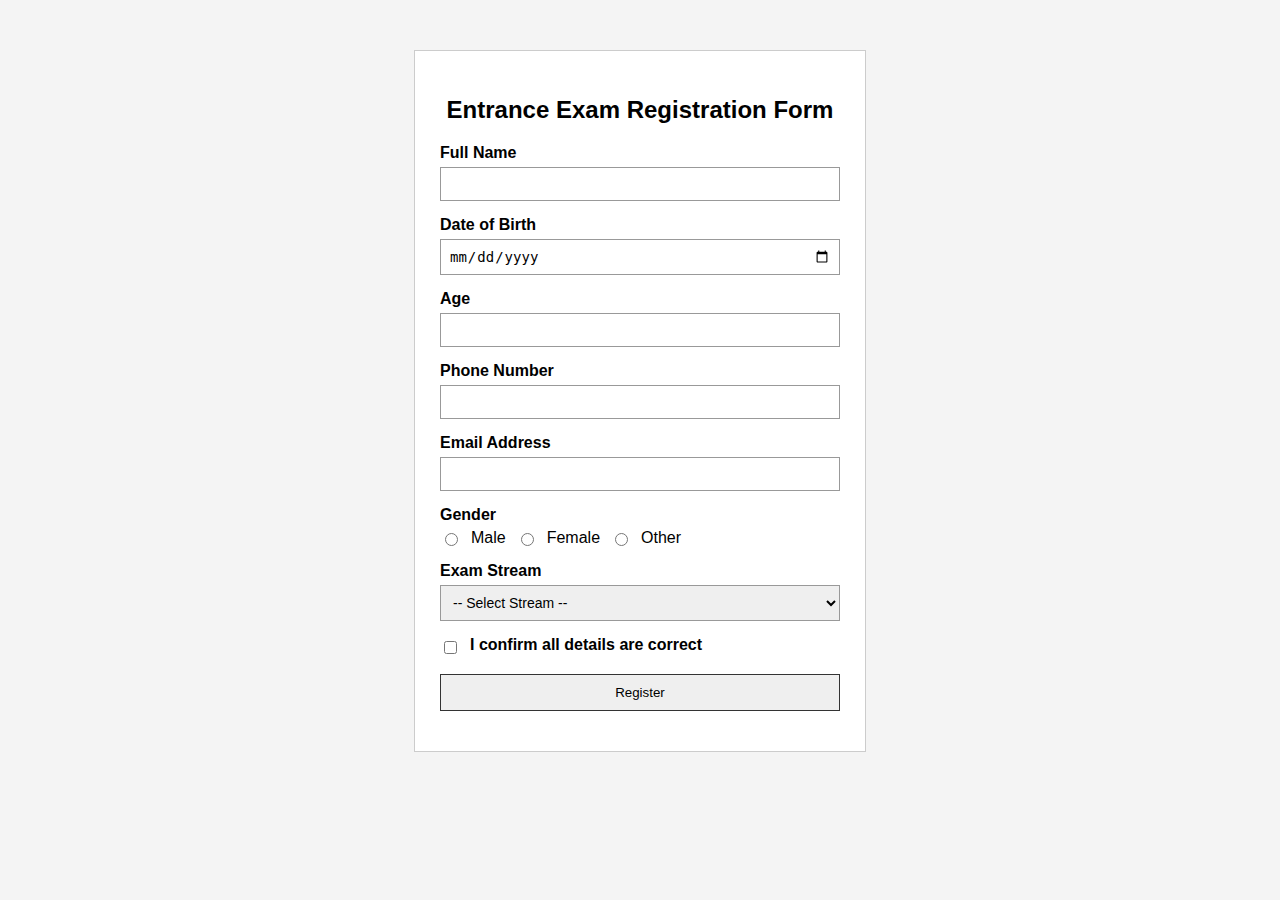
<file: index.html>
<!DOCTYPE html>
<html>
<head>
    <title>Entrance Exam Registration</title>
    <link rel="stylesheet" href="style.css">
</head>
<body>

    <div class="container">
        <h2>Entrance Exam Registration Form</h2>

        <form id="registrationForm">

            <div class="form-group">
                <label>Full Name</label>
                <input type="text" id="fullname">
            </div>

            <div class="form-group">
                <label>Date of Birth</label>
                <input type="date" id="dob">
            </div>

            <div class="form-group">
                <label>Age</label>
                <input type="number" id="age">
            </div>

            <div class="form-group">
                <label>Phone Number</label>
                <input type="text" id="phone">
            </div>

            <div class="form-group">
                <label>Email Address</label>
                <input type="text" id="email">
            </div>

            <div class="form-group">
                <label>Gender</label>
                <div class="inline">
                    <input type="radio" name="gender" value="Male"> Male
                    <input type="radio" name="gender" value="Female"> Female
                    <input type="radio" name="gender" value="Other"> Other
                </div>
            </div>

            <div class="form-group">
                <label>Exam Stream</label>
                <select id="stream">
                    <option value="">-- Select Stream --</option>
                    <option value="Science">Science</option>
                    <option value="Management">Management</option>
                    <option value="Arts">Arts</option>
                </select>
            </div>

            <div class="form-group checkbox-group">
                <input type="checkbox" id="agree">
                <label for="agree">I confirm all details are correct</label>
            </div>

            <div class="form-group">
                <button type="submit">Register</button>
            </div>

        </form>
    </div>

    <script src="script.js"></script>

</body>
</html>
</file>
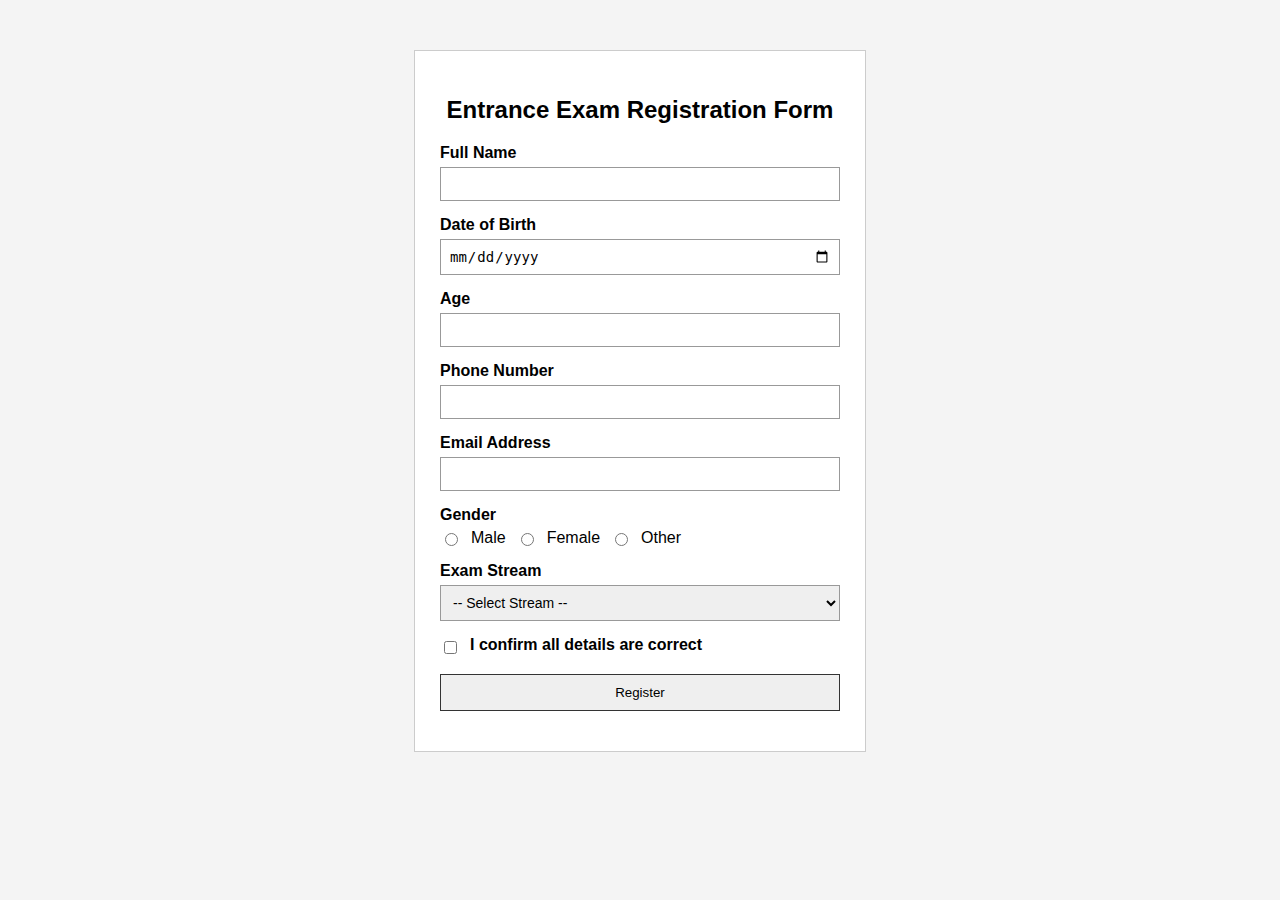
<file: Entrance registration form/EER.html>
<!DOCTYPE html>
<html>
<head>
    <title>Entrance Exam Registration</title>
    <link rel="stylesheet" href="EER.css">
</head>
<body>

    <div class="container">
        <h2>Entrance Exam Registration Form</h2>

        <form id="registrationForm">

            <div class="form-group">
                <label>Full Name</label>
                <input type="text" id="Dipika Khanal">
            </div>

            <div class="form-group">
                <label>Date of Birth</label>
                <input type="date" id="dob">
            </div>

            <div class="form-group">
                <label>Age</label>
                <input type="number" id="age">
            </div>

            <div class="form-group">
                <label>Phone Number</label>
                <input type="text" id="phone">
            </div>

            <div class="form-group">
                <label>Email Address</label>
                <input type="text" id="dipikakhanal626@gmail.com">
            </div>

            <div class="form-group">
                <label>Gender</label>
                <div class="inline">
                    <input type="radio" name="gender" value="Male"> Male
                    <input type="radio" name="gender" value="Female"> Female
                    <input type="radio" name="gender" value="Other"> Other
                </div>
            </div>

            <div class="form-group">
                <label>Exam Stream</label>
                <select id="stream">
                    <option value="">-- Select Stream --</option>
                    <option value="Science">Science</option>
                    <option value="Management">Management</option>
                    <option value="Arts">Arts</option>
                </select>
            </div>

            <div class="form-group checkbox-group">
                <input type="checkbox" id="agree">
                <label for="agree">I confirm all details are correct</label>
            </div>

            <div class="form-group">
                <button type="submit">Register</button>
            </div>

        </form>
    </div>

    <script src="EER.js"></script>

</body>
</html>
</file>
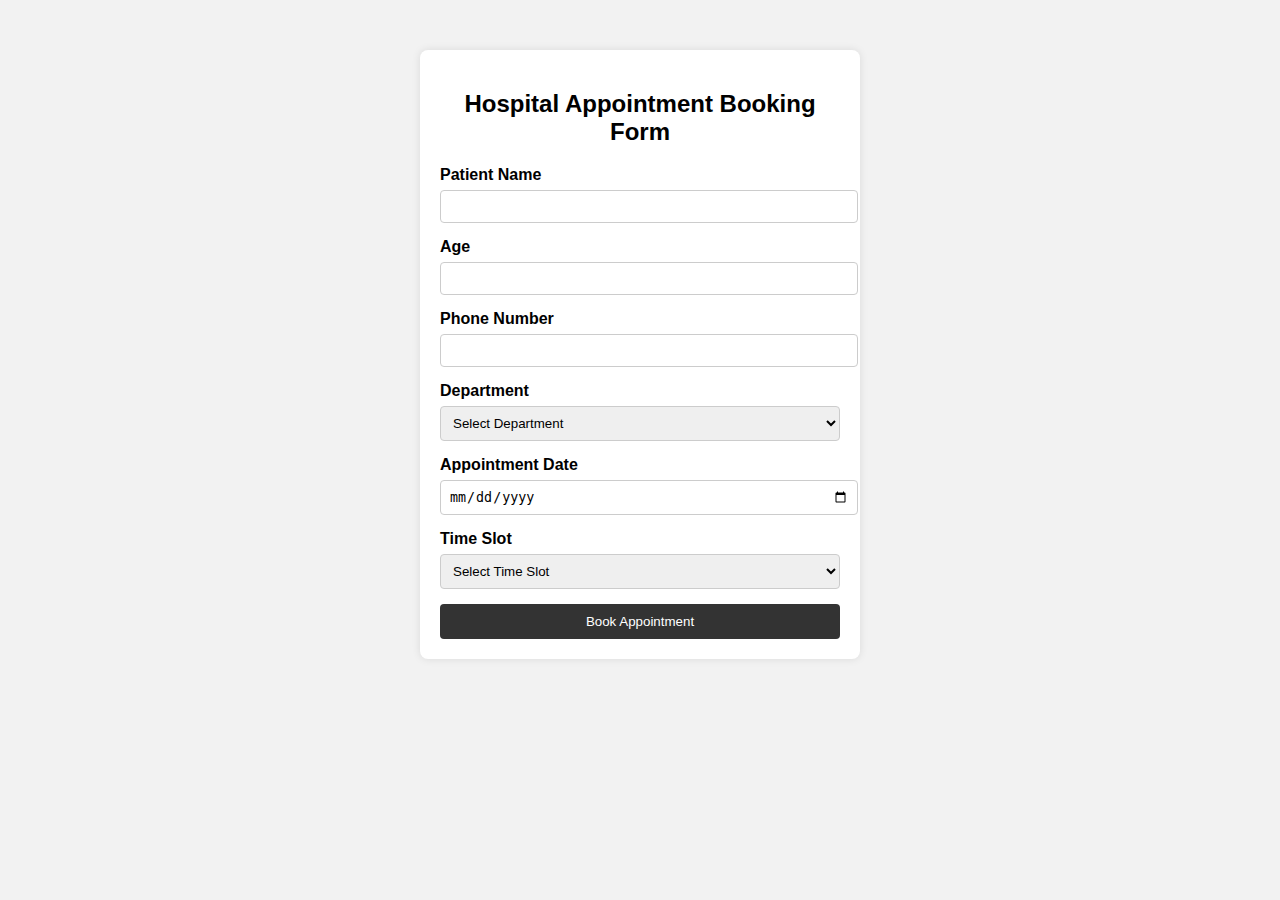
<file: Hospital Appointment Booking Form/HABF.html>
<!DOCTYPE html>
<html lang="en">
<head>
    <meta charset="UTF-8">
    <title>Hospital Appointment Booking</title>
    <link rel="stylesheet" href="HABF.css">
</head>
<body>

<div class="container">
    <h2>Hospital Appointment Booking Form</h2>

    <form id="appointmentForm">

        <label>Patient Name</label>
        <input type="text" id="DipikaKhanal">

        <label>Age</label>
        <input type="number" id="age">

        <label>Phone Number</label>
        <input type="text" id="phone">

        <label>Department</label>
        <select id="department">
            <option value="">Select Department</option>
            <option value="General Medicine">General Medicine</option>
            <option value="Cardiology">Cardiology</option>
            <option value="Orthopedics">Orthopedics</option>
            <option value="Pediatrics">Pediatrics</option>
        </select>

        <label>Appointment Date</label>
        <input type="date" id="date">

        <label>Time Slot</label>
        <select id="time">
            <option value="">Select Time Slot</option>
            <option value="10:00 AM">10:00 AM</option>
            <option value="12:00 PM">12:00 PM</option>
            <option value="2:00 PM">2:00 PM</option>
            <option value="4:00 PM">4:00 PM</option>
        </select>

        <button type="submit">Book Appointment</button>

    </form>
</div>

<script src="HABF.js"></script>
</body>
</html>
</file>
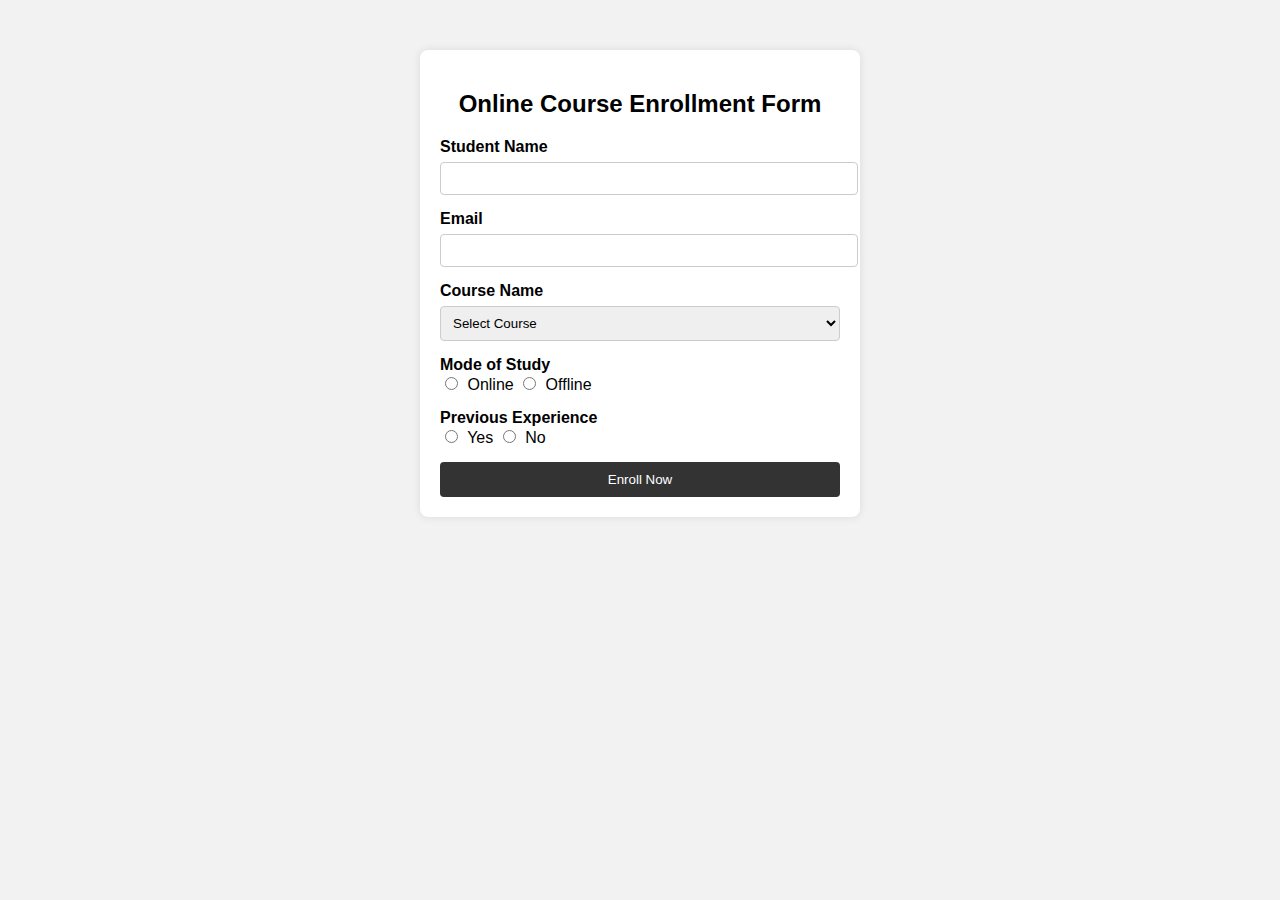
<file: Online Course Enrollment form/OCEF.html>
<!DOCTYPE html>
<html lang="en">
<head>
    <meta charset="UTF-8">
    <title>Online Course Enrollment</title>
    <link rel="stylesheet" href="OCEF.css">
</head>
<body>

<div class="container">
    <h2>Online Course Enrollment Form</h2>

    <form id="courseForm">

        <label>Student Name</label>
        <input type="text" id="Dipika Khanal">

        <label>Email</label>
        <input type="text" id="dipikakhanal626@gmail.com">

        <label>Course Name</label>
        <select id="course">
            <option value="">Select Course</option>
            <option value="Web Development">Web Development</option>
            <option value="Graphic Design">Graphic Design</option>
            <option value="Data Science">Data Science</option>
        </select>

        <label>Mode of Study</label>
        <div class="radio-group">
            <input type="radio" name="mode" value="Online"> Online
            <input type="radio" name="mode" value="Offline"> Offline
        </div>

        <label>Previous Experience</label>
        <div class="radio-group">
            <input type="radio" name="experience" value="Yes" id="expYes"> Yes
            <input type="radio" name="experience" value="No" id="expNo"> No
        </div>

        <div id="experienceDetails" style="display:none;">
            <label>Experience Details</label>
            <textarea id="details" rows="4"></textarea>
        </div>

        <button type="submit">Enroll Now</button>

    </form>
</div>

<script src="OCEF.js"></script>
</body>
</html>
</file>
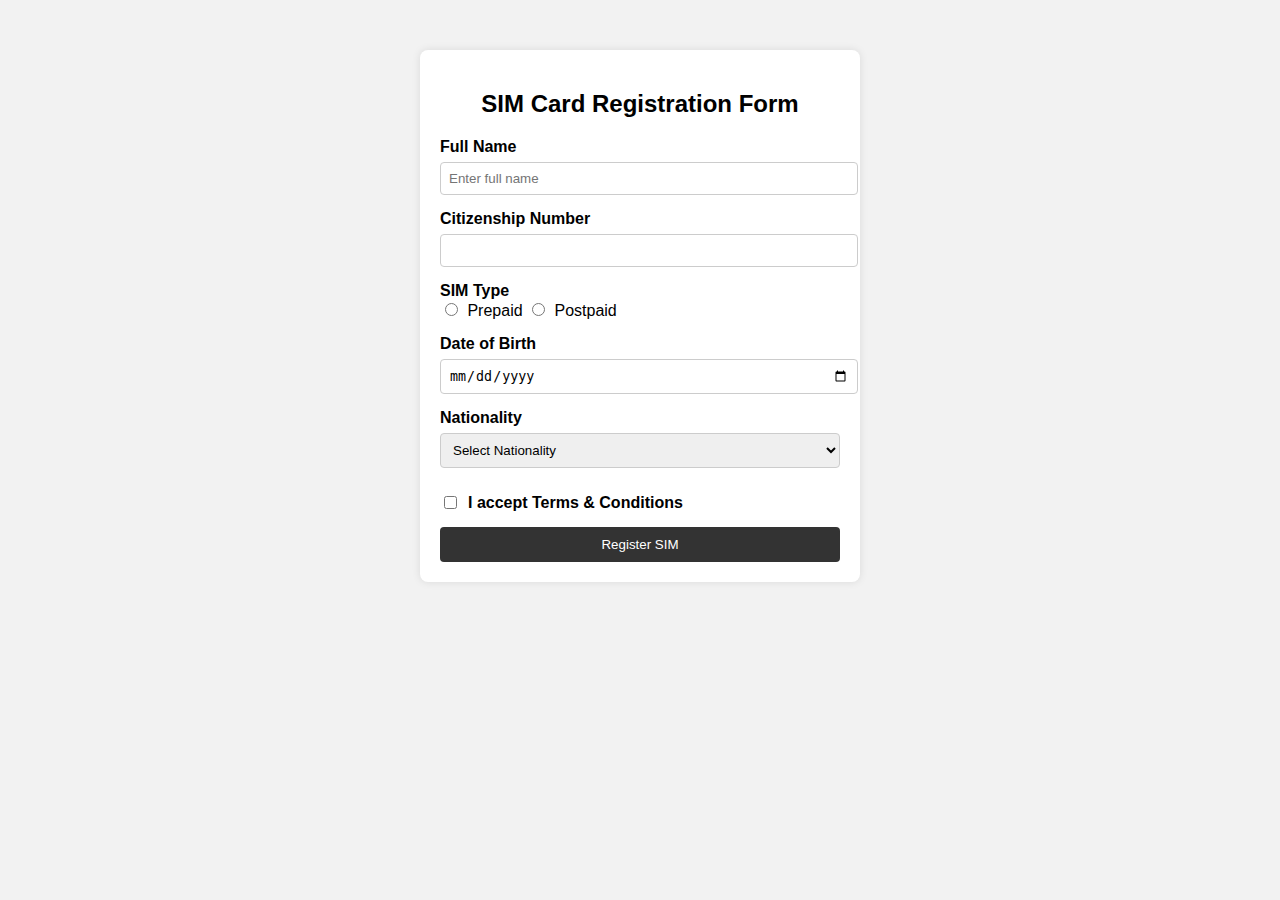
<file: Sim Card Registration form/SCRF.html>
<!DOCTYPE html>
<html lang="en">
<head>
    <meta charset="UTF-8">
    <title>SIM Card Registration Form</title>
    <link rel="stylesheet" href="SCRF.css">
</head>
<body>

<div class="container">
    <h2>SIM Card Registration Form</h2>

    <form id="simForm">

        <label>Full Name</label>
        <input type="text" id="fullname" name="fullname" placeholder="Enter full name">

        <label>Citizenship Number</label>
        <input type="text" id="citizenship">

        <label>SIM Type</label>
        <div class="radio-group">
            <input type="radio" name="simType" value="Prepaid"> Prepaid
            <input type="radio" name="simType" value="Postpaid"> Postpaid
        </div>

        <label>Date of Birth</label>
        <input type="date" id="dob">

        <label>Nationality</label>
        <select id="nationality">
            <option value="">Select Nationality</option>
            <option value="Nepali">Nepali</option>
            <option value="Indian">Indian</option>
            <option value="Other">Other</option>
        </select>

        <div class="checkbox-group">
            <input type="checkbox" id="terms">
            <label for="terms">I accept Terms & Conditions</label>
        </div>

        <button type="submit">Register SIM</button>

    </form>

    <div id="message" class="message-box"></div>
</div>

<script src="SCRF.js"></script>
</body>
</html>
</file>
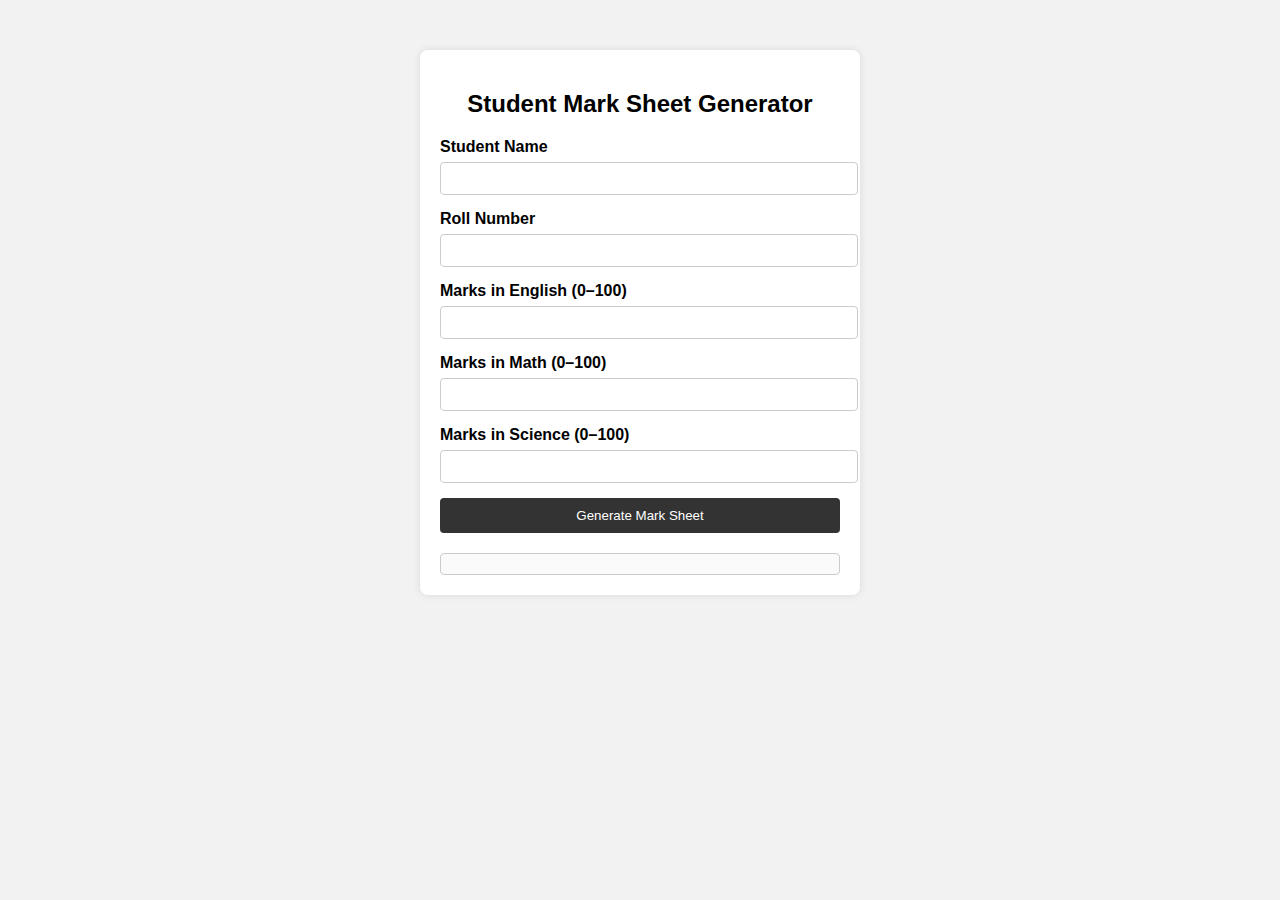
<file: Student Marksheet Generator/SMSG.html>
<!DOCTYPE html>
<html lang="en">
<head>
    <meta charset="UTF-8">
    <title>Student Mark Sheet Generator</title>
    <link rel="stylesheet" href="SMSG.css">
</head>
<body>

<div class="container">
    <h2>Student Mark Sheet Generator</h2>

    <form id="marksForm">
        
        <label>Student Name</label>
        <input type="text" id="Dipika Khanal">

        <label>Roll Number</label>
        <input type="number" id="roll">

        <label>Marks in English (0–100)</label>
        <input type="number" id="english">

        <label>Marks in Math (0–100)</label>
        <input type="number" id="math">

        <label>Marks in Science (0–100)</label>
        <input type="number" id="science">

        <button type="submit">Generate Mark Sheet</button>

    </form>

    <div id="result" class="result-box"></div>
</div>

<script src="SMSG.js"></script>
</body>
</html>
</file>
<file: style.css>
body {
    font-family: Arial, sans-serif;
    background-color: #f4f4f4;
}

.container {
    width: 400px;
    margin: 50px auto;
    padding: 25px;
    border: 1px solid #ccc;
    background: #ffffff;
}

h2 {
    text-align: center;
    margin-bottom: 20px;
}

.form-group {
    margin-bottom: 15px;
    display: flex;
    flex-direction: column;
}

label {
    margin-bottom: 5px;
    font-weight: bold;
}

input[type="text"],
input[type="number"],
input[type="date"],
select {
    padding: 8px;
    border: 1px solid #999;
    font-size: 14px;
}

.inline {
    display: flex;
    gap: 10px;
}

.checkbox-group {
    flex-direction: row;
    align-items: center;
    gap: 10px;
}

button {
    padding: 10px;
    border: 1px solid #333;
    cursor: pointer;
}
</file>
<file: Entrance registration form/EER.css>
body {
    font-family: Arial, sans-serif;
    background-color: #f4f4f4;
}

.container {
    width: 400px;
    margin: 50px auto;
    padding: 25px;
    border: 1px solid #ccc;
    background: #ffffff;
}

h2 {
    text-align: center;
    margin-bottom: 20px;
}

.form-group {
    margin-bottom: 15px;
    display: flex;
    flex-direction: column;
}

label {
    margin-bottom: 5px;
    font-weight: bold;
}

input[type="text"],
input[type="number"],
input[type="date"],
select {
    padding: 8px;
    border: 1px solid #999;
    font-size: 14px;
}

.inline {
    display: flex;
    gap: 10px;
}

.checkbox-group {
    flex-direction: row;
    align-items: center;
    gap: 10px;
}

button {
    padding: 10px;
    border: 1px solid #333;
    cursor: pointer;
}
</file>
<file: Hospital Appointment Booking Form/HABF.css>
body {
    font-family: Arial, sans-serif;
    background-color: #f2f2f2;
}

.container {
    width: 400px;
    margin: 50px auto;
    padding: 20px;
    background: white;
    border-radius: 8px;
    box-shadow: 0 0 8px rgba(0,0,0,0.1);
}

h2 {
    text-align: center;
    margin-bottom: 20px;
}

label {
    font-weight: bold;
}

input,
select {
    width: 100%;
    padding: 8px;
    margin: 6px 0 15px 0;
    border: 1px solid #ccc;
    border-radius: 4px;
}

button {
    width: 100%;
    padding: 10px;
    border: none;
    background: #333;
    color: white;
    border-radius: 4px;
    cursor: pointer;
}

button:hover {
    background: #555;
}
</file>
<file: Online Course Enrollment form/OCEF.css>
body {
    font-family: Arial, sans-serif;
    background-color: #f2f2f2;
}

.container {
    width: 400px;
    margin: 50px auto;
    padding: 20px;
    background: white;
    border-radius: 8px;
    box-shadow: 0 0 8px rgba(0,0,0,0.1);
}

h2 {
    text-align: center;
    margin-bottom: 20px;
}

label {
    font-weight: bold;
}

input[type="text"],
select,
textarea {
    width: 100%;
    padding: 8px;
    margin: 6px 0 15px 0;
    border: 1px solid #ccc;
    border-radius: 4px;
}

.radio-group {
    margin-bottom: 15px;
}

.radio-group input {
    width: auto;
    margin-right: 5px;
}

button {
    width: 100%;
    padding: 10px;
    border: none;
    background: #333;
    color: white;
    border-radius: 4px;
    cursor: pointer;
}

button:hover {
    background: #555;
}
</file>
<file: Sim Card Registration form/SCRF.css>
body {
    font-family: Arial, sans-serif;
    background-color: #f2f2f2;
}

.container {
    width: 400px;
    margin: 50px auto;
    padding: 20px;
    background: #ffffff;
    border-radius: 8px;
    box-shadow: 0 0 8px rgba(0,0,0,0.1);
}

h2 {
    text-align: center;
    margin-bottom: 20px;
}

label {
    font-weight: bold;
}

/* Textbox & Select styling only */
input[type="text"],
input[type="date"],
select {
    width: 100%;
    padding: 8px;
    margin: 6px 0 15px 0;
    border: 1px solid #ccc;
    border-radius: 4px;
}

/* Radio buttons */
.radio-group {
    margin-bottom: 15px;
}

.radio-group input {
    width: auto;
    margin-right: 5px;
}

/* Checkbox alignment */
.checkbox-group {
    display: flex;
    align-items: center;
    gap: 8px;
    margin: 10px 0 15px 0;
}

.checkbox-group input {
    width: auto;
}

/* Button */
button {
    width: 100%;
    padding: 10px;
    border: none;
    background: #333;
    color: white;
    border-radius: 4px;
    cursor: pointer;
}

button:hover {
    background: #555;
}
</file>
<file: Student Marksheet Generator/SMSG.css>
body {
    font-family: Arial, sans-serif;
    background-color: #f2f2f2;
}

.container {
    width: 400px;
    margin: 50px auto;
    padding: 20px;
    background: #ffffff;
    border-radius: 8px;
    box-shadow: 0 0 8px rgba(0,0,0,0.1);
}

h2 {
    text-align: center;
    margin-bottom: 20px;
}

label {
    font-weight: bold;
}

input {
    width: 100%;
    padding: 8px;
    margin: 6px 0 15px 0;
    border: 1px solid #ccc;
    border-radius: 4px;
}

button {
    width: 100%;
    padding: 10px;
    border: none;
    background: #333;
    color: white;
    border-radius: 4px;
    cursor: pointer;
}

button:hover {
    background: #555;
}

.result-box {
    margin-top: 20px;
    padding: 10px;
    border: 1px solid #ccc;
    border-radius: 4px;
    background: #fafafa;
}
</file>
